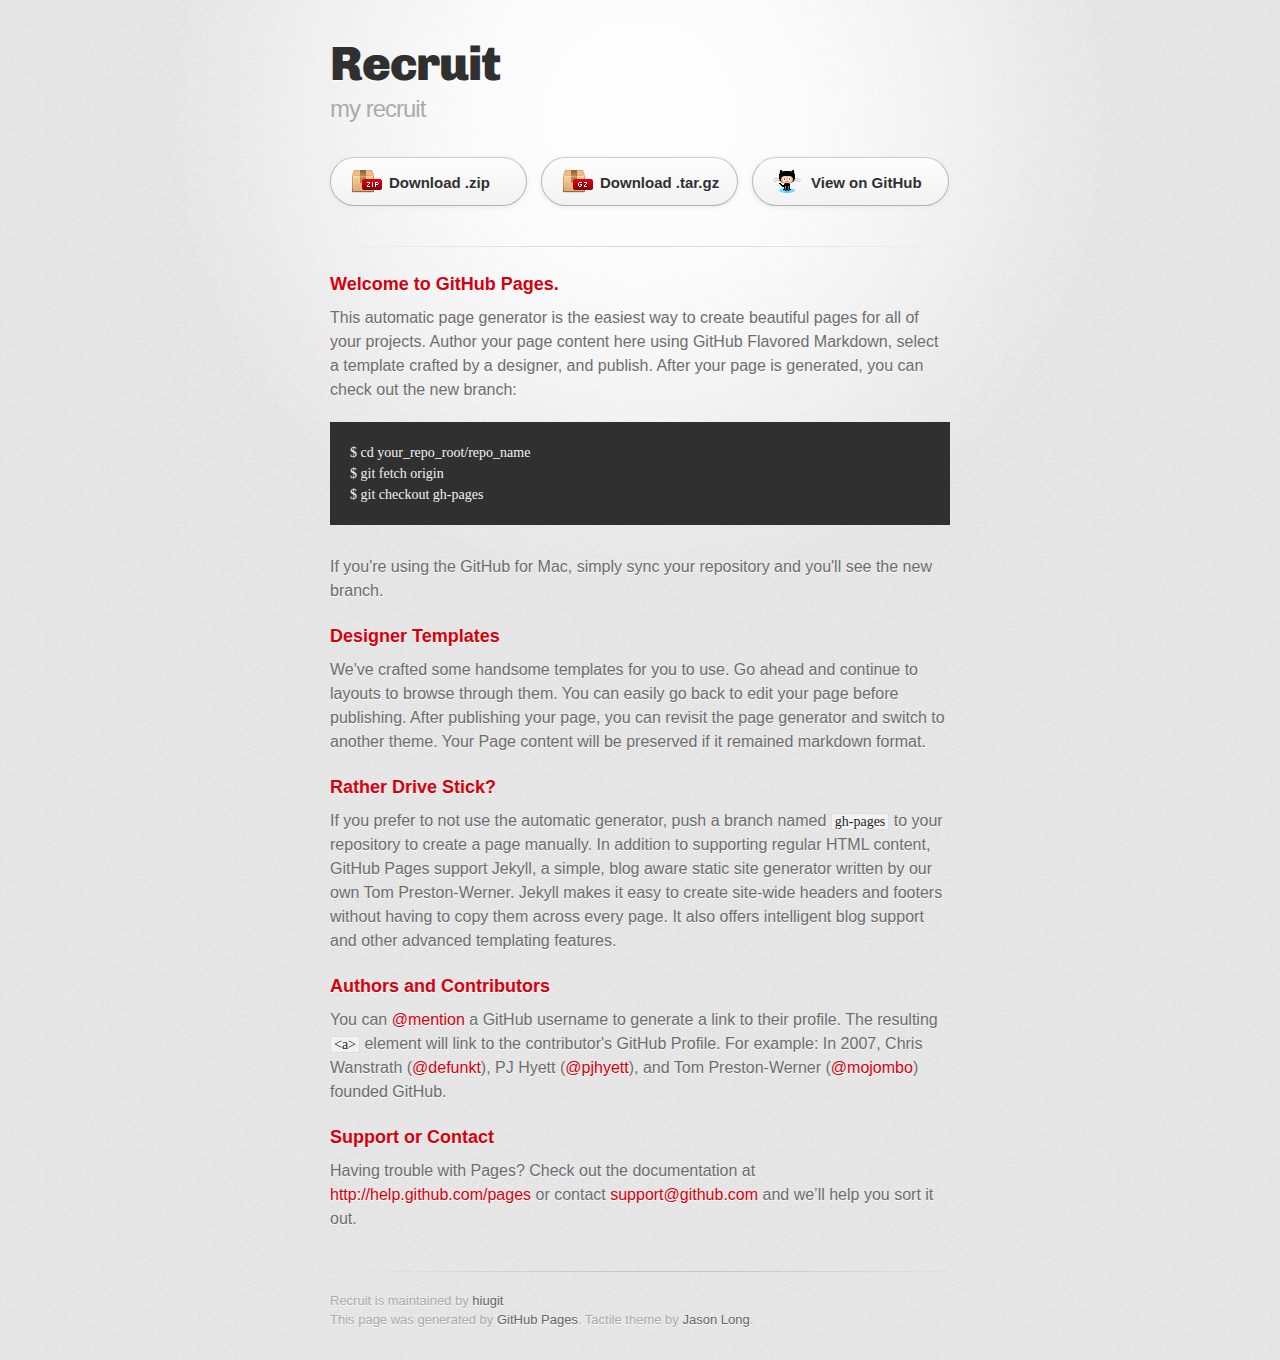
<file: index.html>
<!DOCTYPE html>
<html>
  <head>
    <meta charset='utf-8'>
    <meta http-equiv="X-UA-Compatible" content="chrome=1">
    <link href='https://fonts.googleapis.com/css?family=Chivo:900' rel='stylesheet' type='text/css'>
    <link rel="stylesheet" type="text/css" href="stylesheets/stylesheet.css" media="screen" />
    <link rel="stylesheet" type="text/css" href="stylesheets/pygment_trac.css" media="screen" />
    <link rel="stylesheet" type="text/css" href="stylesheets/print.css" media="print" />
    <!--[if lt IE 9]>
    <script src="//html5shiv.googlecode.com/svn/trunk/html5.js"></script>
    <![endif]-->
    <title>Recruit by hiugit</title>
  </head>

  <body>
    <div id="container">
      <div class="inner">

        <header>
          <h1>Recruit</h1>
          <h2>my recruit</h2>
        </header>

        <section id="downloads" class="clearfix">
          <a href="https://github.com/hiugit/recruit/zipball/master" id="download-zip" class="button"><span>Download .zip</span></a>
          <a href="https://github.com/hiugit/recruit/tarball/master" id="download-tar-gz" class="button"><span>Download .tar.gz</span></a>
          <a href="https://github.com/hiugit/recruit" id="view-on-github" class="button"><span>View on GitHub</span></a>
        </section>

        <hr>

        <section id="main_content">
          <h3>
<a name="welcome-to-github-pages" class="anchor" href="#welcome-to-github-pages"><span class="octicon octicon-link"></span></a>Welcome to GitHub Pages.</h3>

<p>This automatic page generator is the easiest way to create beautiful pages for all of your projects. Author your page content here using GitHub Flavored Markdown, select a template crafted by a designer, and publish. After your page is generated, you can check out the new branch:</p>

<pre><code>$ cd your_repo_root/repo_name
$ git fetch origin
$ git checkout gh-pages
</code></pre>

<p>If you're using the GitHub for Mac, simply sync your repository and you'll see the new branch.</p>

<h3>
<a name="designer-templates" class="anchor" href="#designer-templates"><span class="octicon octicon-link"></span></a>Designer Templates</h3>

<p>We've crafted some handsome templates for you to use. Go ahead and continue to layouts to browse through them. You can easily go back to edit your page before publishing. After publishing your page, you can revisit the page generator and switch to another theme. Your Page content will be preserved if it remained markdown format.</p>

<h3>
<a name="rather-drive-stick" class="anchor" href="#rather-drive-stick"><span class="octicon octicon-link"></span></a>Rather Drive Stick?</h3>

<p>If you prefer to not use the automatic generator, push a branch named <code>gh-pages</code> to your repository to create a page manually. In addition to supporting regular HTML content, GitHub Pages support Jekyll, a simple, blog aware static site generator written by our own Tom Preston-Werner. Jekyll makes it easy to create site-wide headers and footers without having to copy them across every page. It also offers intelligent blog support and other advanced templating features.</p>

<h3>
<a name="authors-and-contributors" class="anchor" href="#authors-and-contributors"><span class="octicon octicon-link"></span></a>Authors and Contributors</h3>

<p>You can <a href="https://github.com/blog/821" class="user-mention">@mention</a> a GitHub username to generate a link to their profile. The resulting <code>&lt;a&gt;</code> element will link to the contributor's GitHub Profile. For example: In 2007, Chris Wanstrath (<a href="https://github.com/defunkt" class="user-mention">@defunkt</a>), PJ Hyett (<a href="https://github.com/pjhyett" class="user-mention">@pjhyett</a>), and Tom Preston-Werner (<a href="https://github.com/mojombo" class="user-mention">@mojombo</a>) founded GitHub.</p>

<h3>
<a name="support-or-contact" class="anchor" href="#support-or-contact"><span class="octicon octicon-link"></span></a>Support or Contact</h3>

<p>Having trouble with Pages? Check out the documentation at <a href="http://help.github.com/pages">http://help.github.com/pages</a> or contact <a href="mailto:support@github.com">support@github.com</a> and we’ll help you sort it out.</p>
        </section>

        <footer>
          Recruit is maintained by <a href="https://github.com/hiugit">hiugit</a><br>
          This page was generated by <a href="http://pages.github.com">GitHub Pages</a>. Tactile theme by <a href="https://twitter.com/jasonlong">Jason Long</a>.
        </footer>

        
      </div>
    </div>
  </body>
</html>
</file>
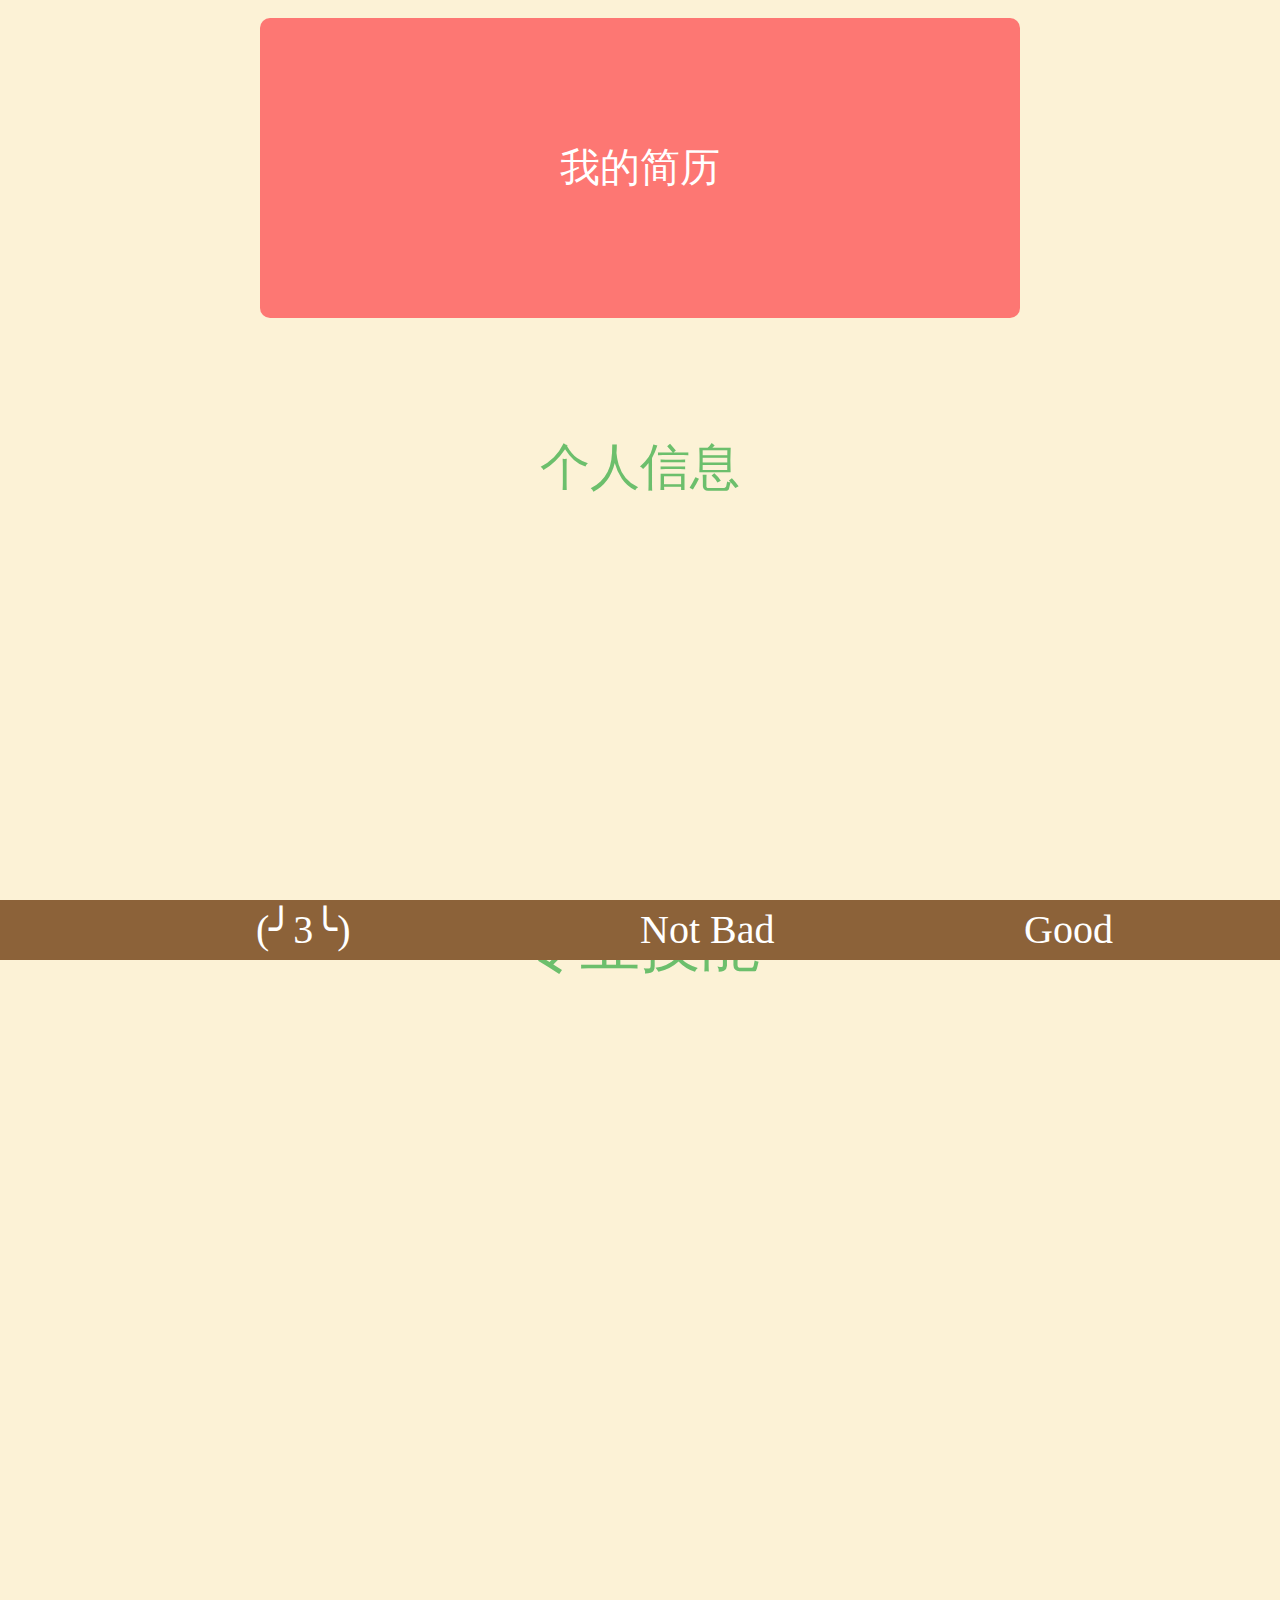
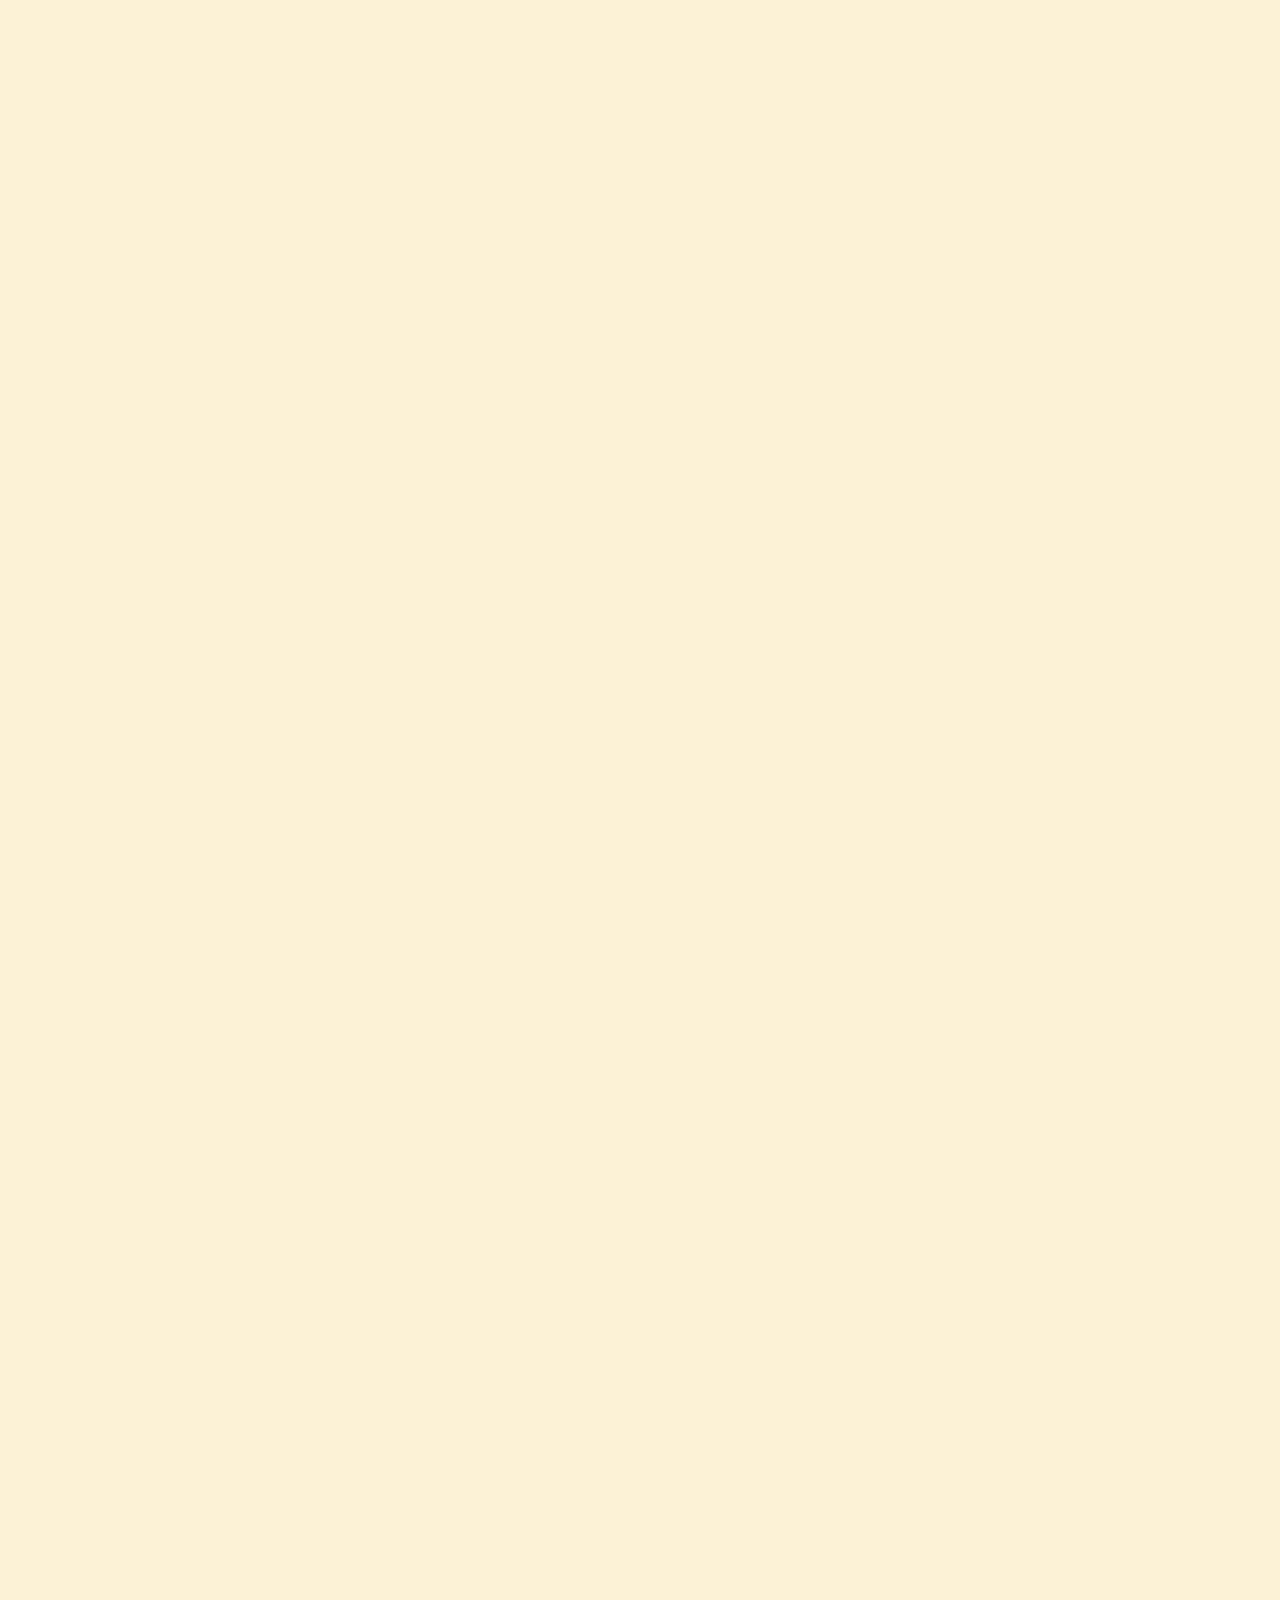
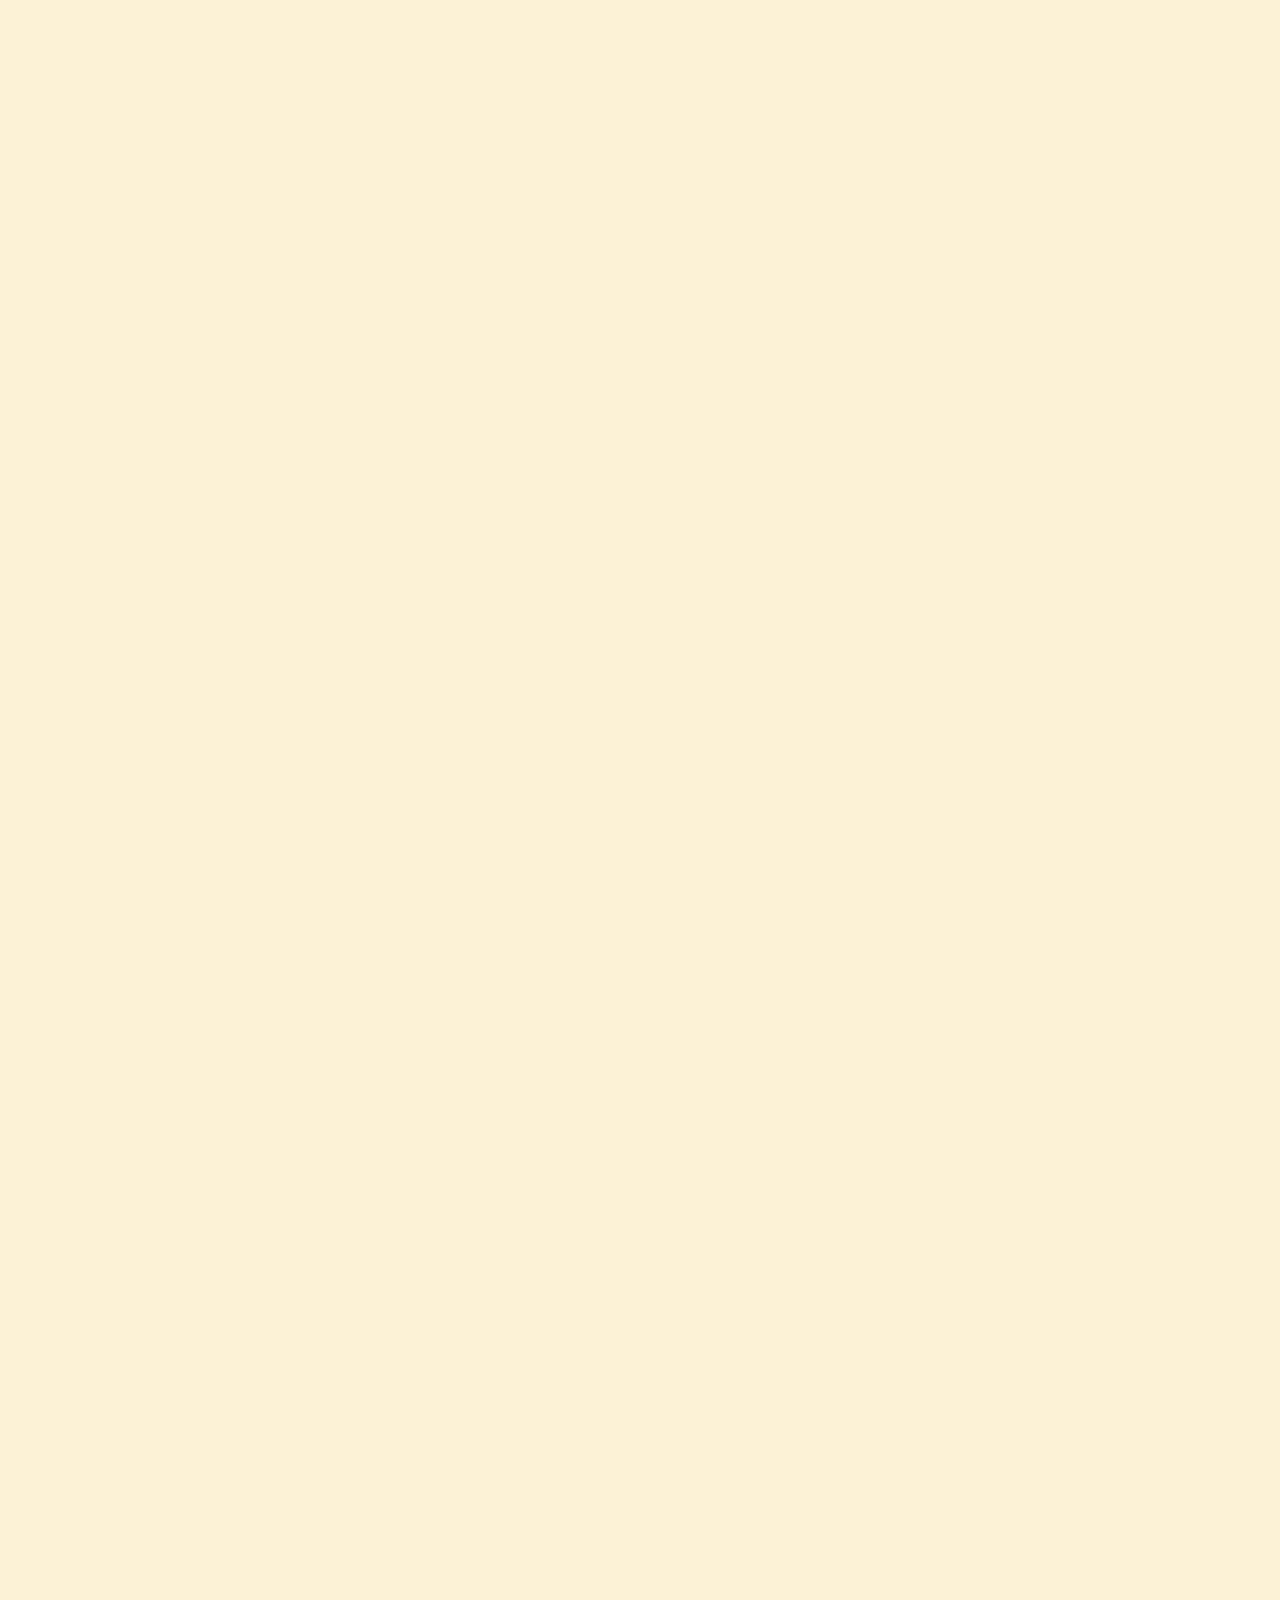
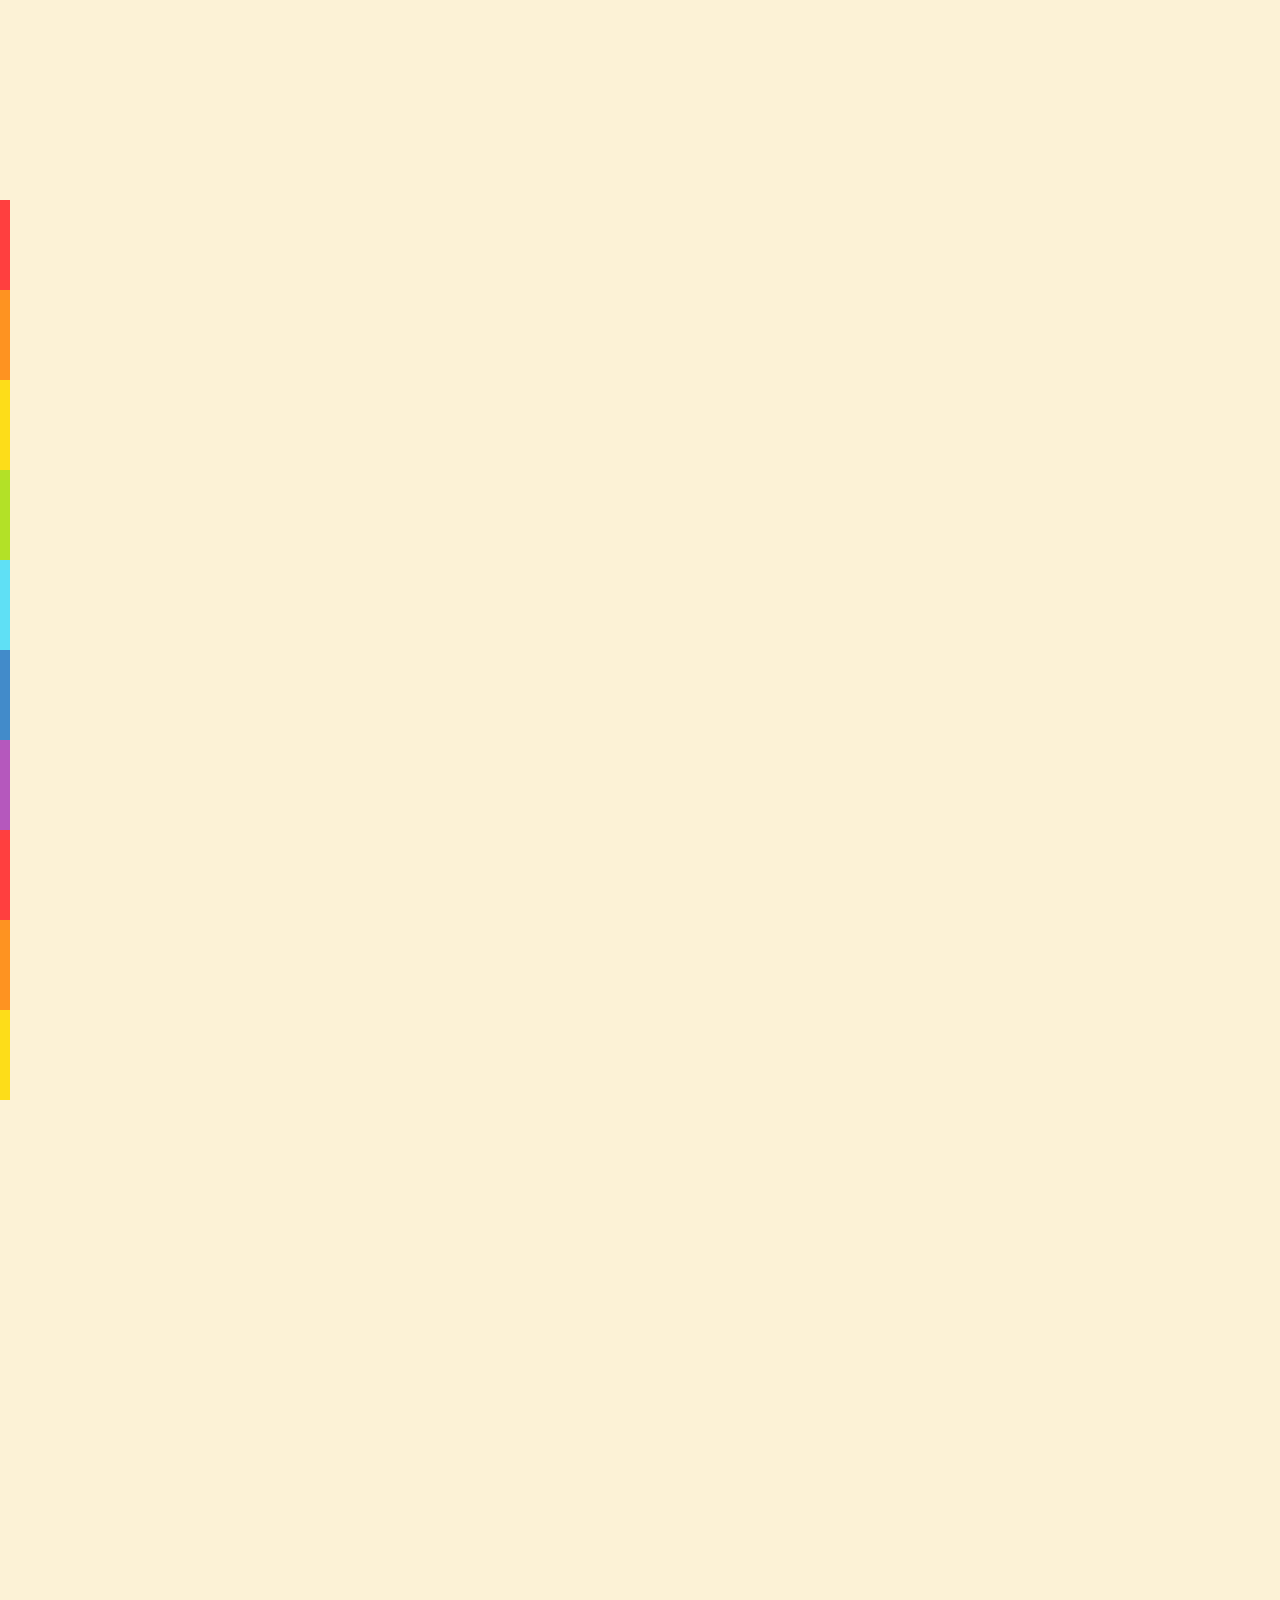
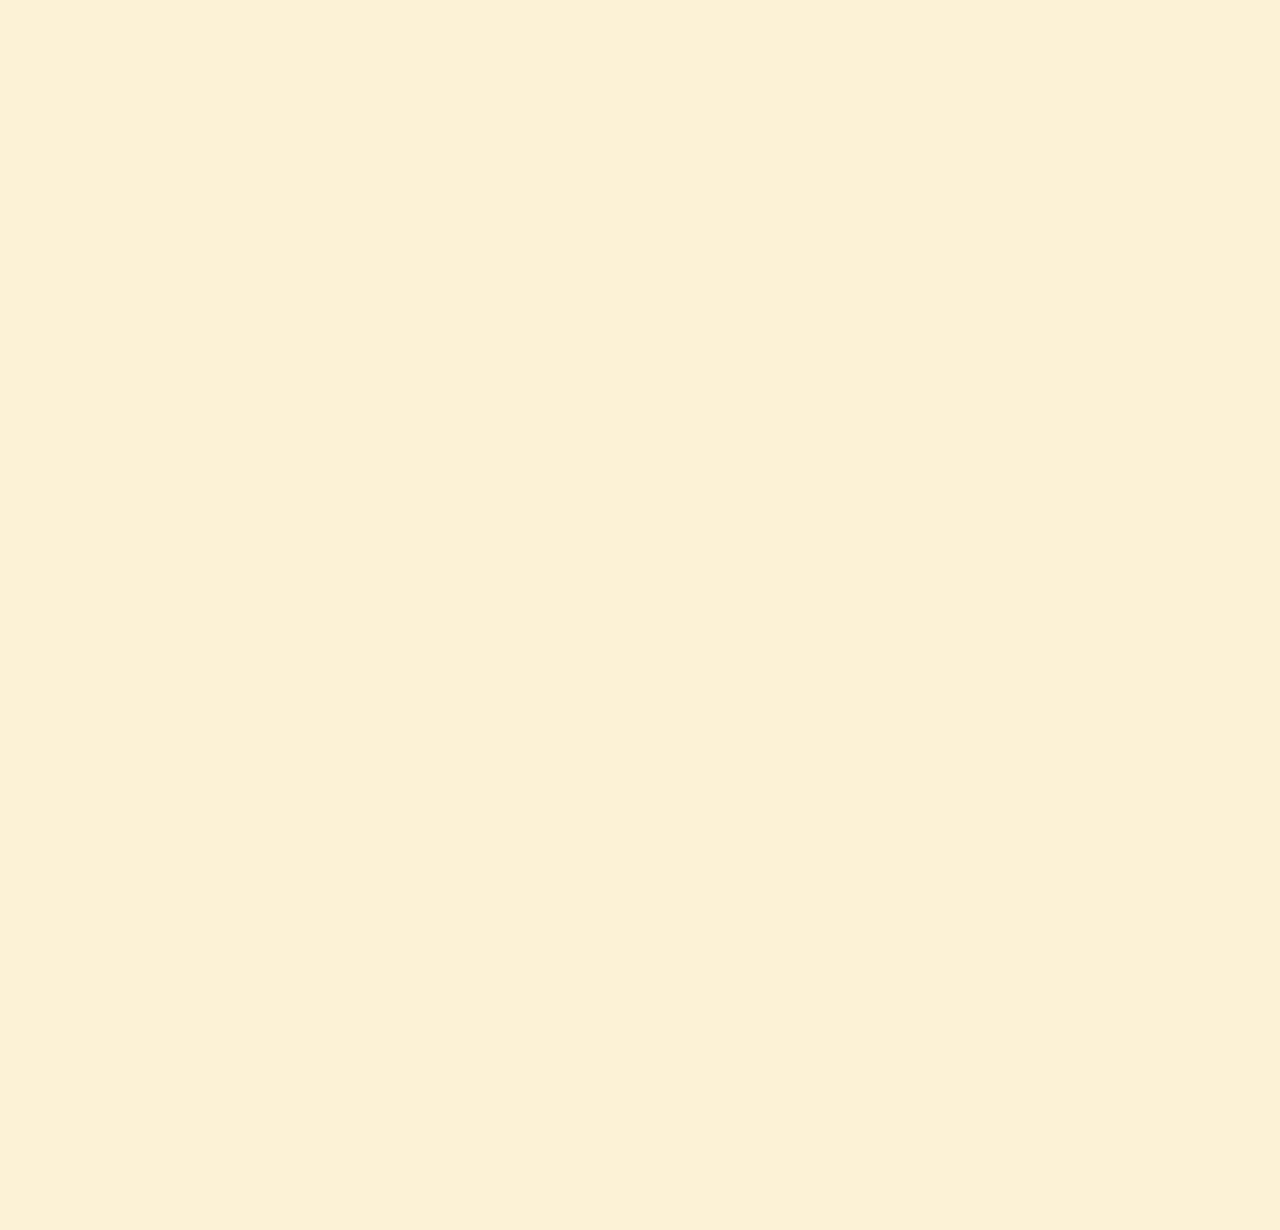
<file: jianli/jianli.html>
<!doctype html>
<html lang="en">
<head>
	<meta charset="UTF-8">
	<title>recruit</title>
<link rel="stylesheet" href="reset.css">
<style>
body { background: #FCF2D6; padding: 0 0 30px 0; }
a { text-decoration: none; }
.space { height: 1000px; }
.fixed { position: fixed; left: 0; right: 0; }
.fsz0 { font-size: 0; }
.vTop { vertical-align: top; }
.lighter { opacity: .5; }



/* 面板 */
#panel { top: 2%; margin: 0 auto; width: 760px; height: 300px; line-height: 300px; text-align: center; border-radius: 10px; background: #FD7773; font-size: 40px; font-family: "方正稚艺简体", "微软雅黑", "黑体", "宋体"; color: #fff; }
#panel:hover {
	background: #FF5E52;
}
/* 个人信息 */
#infoText { position: absolute; top: 430px; width: 100%; text-align: center; font-size: 50px; font-family: '方正稚艺简体','Microsoft YaHei', 'SimHei'; color: #6CBF6C; }
#info-1 { display: none; left: 15%; top: 10%; font-size: 30px; }
#info-1 pre { font-family: '方正稚艺简体','Microsoft YaHei', 'SimHei'; font-weight: bold; }
.consolas { font-family: 'consolas'; }

/* 技能 */
.abText { width: 100%; text-align: center; font-family: '方正稚艺简体','Microsoft YaHei', 'SimHei'; font-size: 60px; color: #6CBF6C; }
/* 技能能力条 */
#abTitle { width: 100%; text-align: center; background: #8C6239; }
#abTitle span { font-size: 40px; font-family: '方正稚艺简体','Microsoft YaHei', 'SimHei'; color: #fff; }
#bad { position: absolute;left: 20%; }
#not_bad { position: absolute;left: 50%; }
#good { position: absolute;left: 80%; }

/* 技能条 */
#abilities li { height: 90px; padding: 0 0 0 10px; overflow: hidden; text-overflow: ellipsis; white-space: nowrap; font-family: '方正稚艺简体','Microsoft YaHei', 'SimHei'; font-size: 40px; line-height: 90px; color: #fff; cursor: default; }
#abilities #ab-1 { background: #FF3F3F; }
#abilities #ab-2 { background: #FE9321; }
#abilities #ab-3 { background: #FDDD19; }
#abilities #ab-4 { background: #B3E127; }
#abilities #ab-5 { background: #5FE0F5; }
#abilities #ab-6 { background: #428BCA; }
#abilities #ab-7 { background: #B558BD; }
#abilities #ab-8 { background: #FF3F3F; }
#abilities #ab-9 { background: #FE9321; }
#abilities #ab-10 { background: #FDDD19; }

/* more */
#more { margin: 0 auto; width: 960px; }
#more div {
	vertical-align: top; 
	display: inline-block;
	width: 33%;
	height: 200px;
	line-height: 200px;
	text-align: center;
	font-size: 40px;
	font-family: '方正稚艺简体','Microsoft YaHei', 'SimHei';
	-webkit-transition: all .5s ease 0;
	-moz-transition: all .5s ease 0;
	transition: all .5s ease 0;
}
#more div:hover { line-height: 180px; }
#more a { display: block; color: #FAAD3A; cursor: pointer; }
#more a:hover { color: #FF8000; }
/* 调试条 */
#conInfo { position: fixed; left: 0; top: 0; }
</style>
</head>
<body>
	<p class="space"><!-- height: 1000px --></p>
	<p class="space"><!-- height: 1000px --></p>
	<p class="space"><!-- height: 1000px --></p>
	<p class="space"><!-- height: 1000px --></p>
	<p class="space"><!-- height: 1000px --></p>
	

	<!-- 面板 -->
	<div id="panel" class="fixed" data-0="transform:rotate(0deg); transform-origin:50% 0; opacity:1;"
								data-_panel-500="transform:rotate(180deg); transform-origin:50% 0; opacity:0;"
								data-_panel-500-end=""
								data-end="transform:rotate(360deg); transform-origin:50% 0; opacity:1;">
		我的简历
	</div>
	
	<!-- 个人信息 -->
	<div id="infoText">
		个人信息<br>
		<div id="arrow">↓</div>
	</div>

	<div id="info-1" class="info fixed" data-_info="display:block; transform:scale(0) rotate(0deg); opacity:0;"
									data-_info-700="display:block; transform:scale(1) rotate(1440deg); opacity:1;" 
									data-_info-1600=""
									data-_info-1900='display:none; transform:scale(4) rotate(2880deg); opacity:0;'>
		<pre>
姓名：沈瑾宇		性别：男

出生日期：<span class="consolas">1992-12-09</span>	居住地：广州从化

就读院校：广州大学华软软件学院

专业：软件工程软件开发方向

联系方式：Tel <span class='consolas'>18825195540</span>		Email <span class="consolas">2418488386@qq.com</span>
		</pre>
	</div>
	

	<!-- 技能 -->
	<div class="abText fixed" data-_ab="display:block; top:100%;"
						data-_ab-700="top:20%"
						data-_ab-1500
						data-_ab-2500="display:none; top:-100%;">
		专业技能
	</div>
	<div class="abText fixed" data-0='display:none;' data-_ab-800='display:block;top:25%;' data-_ab-1500='display:none;'>.</div>
	<div class="abText fixed" data-0='display:none;' data-_ab-950='display:block;top:30%;' data-_ab-1500='display:none;'>.</div>
	<div class="abText fixed" data-0='display:none;' data-_ab-1100='display:block;top:35%;' data-_ab-1500='display:none;'>.</div>
	<div class="abText fixed" data-0='display:none;' data-_ab-1250='display:block;top:40%;' data-_ab-1500='display:none;'>.</div>
	<div class="abText fixed" data-0='display:none;' data-_ab-1400='display:block;top:45%;' data-_ab-1500='display:none;'>.</div>

	<!-- 技能能力条 -->
	<div id="abTitle" class="fixed" data-_ab-1100="display:block; top:100%; opacity:1"
									data-_ab-2400="top:0"
									data-4947
									data-4948='opacity:.5'
									data-5866
									data-_ab-4500="display:none; opacity:0;">
		<span id="bad" class='evl'>(╯3╰)</span>
		<span id="not_bad" class='evl'>Not Bad</span>
		<span id="good" class='evl'>Good</span>
		<span>&nbsp;</span>
	</div>

	<!-- 技能条 -->
	<ul id="abilities">
		<li id='ab-1' data-bottom-top='width:0%' data-center-center='width:100%' >
			熟悉盒子模型，熟练使用div+css进行页面排版
		</li>
		<li id='ab-2' data-bottom-top='width:0%' data-center-center='width:100%'>
			对组织css有一定心得，了解reset, hack, sprite
		</li>
		<li id='ab-3' data-bottom-top='width:0%' data-center-center='width:50%'>
			解决过不同浏览器样式兼容问题
		</li>
		<li id='ab-4' data-bottom-top='width:0%' data-center-center='width:70%'>
			熟悉常用DOM操作，事件监听机制
		</li>
		<li id='ab-5' data-bottom-top='width:0%' data-center-center='width:50%'>
			掌握ajax常用操作，JS跨域
		</li>
		<li id='ab-6' data-bottom-top='width:0%' data-center-center='width:40%'>
			能写出面向对象风格的js代码
		</li>
		<li id='ab-7' data-bottom-top='width:0%' data-center-center='width:70%'>
			熟练使用jquery, 接触过mootools
		</li>
		<li id='ab-8' data-bottom-top='width:0%' data-center-center='width:30%'>
			使用过audioAPI和canvasAPI, 使用过css3动画
		</li>
		<li id='ab-9' data-bottom-top='width:0%' data-center-center='width:100%'>
			熟练使用fireworks切图，sublime编写代码，开发者工具调试
		</li>
		<li id='ab-10' data-bottom-top='width:0%' data-center-center='width:70%'>
			学习过java，php等服务器端语言, 英语6级
		</li>
	</ul>


	<!-- 更多 -->
	<div id="more" class='fixed fsz0' data-start='display:none;opacity:0;top:100%' data-400-end data-100-end='display:block;opacity:0;' data-end='opacity:1;top:60%;'>
		<div id="paper-recruit"><a href="">表格简历</a></div>
		<div id="myDemo"><a href="">我的demo</a></div>
		<div id="up"><a href="" onclick="goTop();return false;">再看一遍</a></div>
	</div>

	<!-- 调试条 -->
	<span id='conInfo'></span>

<script src='skrollr.min.js'></script>
<script src='goTop.js'></script>
<script>
function log(info){ console.log(info); }
function $(selector){ return document.querySelector(selector); }
</script>
<script>

/*决定什么时候出现*/
skrollr.init({
	constants: {
		panel: 0,
		info: 500,
		ab: 2200
	}
});

(function(){
	var panel = document.getElementById('panel'),
		abTitle = document.getElementById('abTitle'),
		conInfo = document.getElementById('conInfo'),
		arrow = document.getElementById('arrow');
	window.onscroll = function(){
		/*兼容FF IE Chrome*/
		var scrollTop = document.body.scrollTop + document.documentElement.scrollTop;
		scrollTop>=1591 ? panel.innerHTML='求职意向: web前端开发实习' : panel.innerHTML='我的简历';
		conInfo.innerHTML = scrollTop;
		log(scrollTop);
	}

	/*面板事件：提示开启平滑滚动*/
	panel.onmouseover = function(){
		this.innerHTML.indexOf('我的简历')!=-1 && (this.innerHTML='开启平滑滚动效果更佳');
	};
	panel.onmouseout = function(){
		this.innerHTML='我的简历';
	};

	/*下拉箭头闪烁*/
	setInterval(function(){
		var exist = arrow.innerHTML;
		exist ? arrow.innerHTML = '' : arrow.innerHTML = '↓';
	}, 600);
})();
</script>
</body>
</html>
</file>
<file: stylesheets/pygment_trac.css>
.highlight  { background: #ffffff; }
.highlight .c { color: #999988; font-style: italic } /* Comment */
.highlight .err { color: #a61717; background-color: #e3d2d2 } /* Error */
.highlight .k { font-weight: bold } /* Keyword */
.highlight .o { font-weight: bold } /* Operator */
.highlight .cm { color: #999988; font-style: italic } /* Comment.Multiline */
.highlight .cp { color: #999999; font-weight: bold } /* Comment.Preproc */
.highlight .c1 { color: #999988; font-style: italic } /* Comment.Single */
.highlight .cs { color: #999999; font-weight: bold; font-style: italic } /* Comment.Special */
.highlight .gd { color: #000000; background-color: #ffdddd } /* Generic.Deleted */
.highlight .gd .x { color: #000000; background-color: #ffaaaa } /* Generic.Deleted.Specific */
.highlight .ge { font-style: italic } /* Generic.Emph */
.highlight .gr { color: #aa0000 } /* Generic.Error */
.highlight .gh { color: #999999 } /* Generic.Heading */
.highlight .gi { color: #000000; background-color: #ddffdd } /* Generic.Inserted */
.highlight .gi .x { color: #000000; background-color: #aaffaa } /* Generic.Inserted.Specific */
.highlight .go { color: #888888 } /* Generic.Output */
.highlight .gp { color: #555555 } /* Generic.Prompt */
.highlight .gs { font-weight: bold } /* Generic.Strong */
.highlight .gu { color: #800080; font-weight: bold; } /* Generic.Subheading */
.highlight .gt { color: #aa0000 } /* Generic.Traceback */
.highlight .kc { font-weight: bold } /* Keyword.Constant */
.highlight .kd { font-weight: bold } /* Keyword.Declaration */
.highlight .kn { font-weight: bold } /* Keyword.Namespace */
.highlight .kp { font-weight: bold } /* Keyword.Pseudo */
.highlight .kr { font-weight: bold } /* Keyword.Reserved */
.highlight .kt { color: #445588; font-weight: bold } /* Keyword.Type */
.highlight .m { color: #009999 } /* Literal.Number */
.highlight .s { color: #d14 } /* Literal.String */
.highlight .na { color: #008080 } /* Name.Attribute */
.highlight .nb { color: #0086B3 } /* Name.Builtin */
.highlight .nc { color: #445588; font-weight: bold } /* Name.Class */
.highlight .no { color: #008080 } /* Name.Constant */
.highlight .ni { color: #800080 } /* Name.Entity */
.highlight .ne { color: #990000; font-weight: bold } /* Name.Exception */
.highlight .nf { color: #990000; font-weight: bold } /* Name.Function */
.highlight .nn { color: #555555 } /* Name.Namespace */
.highlight .nt { color: #000080 } /* Name.Tag */
.highlight .nv { color: #008080 } /* Name.Variable */
.highlight .ow { font-weight: bold } /* Operator.Word */
.highlight .w { color: #bbbbbb } /* Text.Whitespace */
.highlight .mf { color: #009999 } /* Literal.Number.Float */
.highlight .mh { color: #009999 } /* Literal.Number.Hex */
.highlight .mi { color: #009999 } /* Literal.Number.Integer */
.highlight .mo { color: #009999 } /* Literal.Number.Oct */
.highlight .sb { color: #d14 } /* Literal.String.Backtick */
.highlight .sc { color: #d14 } /* Literal.String.Char */
.highlight .sd { color: #d14 } /* Literal.String.Doc */
.highlight .s2 { color: #d14 } /* Literal.String.Double */
.highlight .se { color: #d14 } /* Literal.String.Escape */
.highlight .sh { color: #d14 } /* Literal.String.Heredoc */
.highlight .si { color: #d14 } /* Literal.String.Interpol */
.highlight .sx { color: #d14 } /* Literal.String.Other */
.highlight .sr { color: #009926 } /* Literal.String.Regex */
.highlight .s1 { color: #d14 } /* Literal.String.Single */
.highlight .ss { color: #990073 } /* Literal.String.Symbol */
.highlight .bp { color: #999999 } /* Name.Builtin.Pseudo */
.highlight .vc { color: #008080 } /* Name.Variable.Class */
.highlight .vg { color: #008080 } /* Name.Variable.Global */
.highlight .vi { color: #008080 } /* Name.Variable.Instance */
.highlight .il { color: #009999 } /* Literal.Number.Integer.Long */

.type-csharp .highlight .k { color: #0000FF }
.type-csharp .highlight .kt { color: #0000FF }
.type-csharp .highlight .nf { color: #000000; font-weight: normal }
.type-csharp .highlight .nc { color: #2B91AF }
.type-csharp .highlight .nn { color: #000000 }
.type-csharp .highlight .s { color: #A31515 }
.type-csharp .highlight .sc { color: #A31515 }
</file>
<file: stylesheets/print.css>
html, body, div, span, applet, object, iframe,
h1, h2, h3, h4, h5, h6, p, blockquote, pre,
a, abbr, acronym, address, big, cite, code,
del, dfn, em, img, ins, kbd, q, s, samp,
small, strike, strong, sub, sup, tt, var,
b, u, i, center,
dl, dt, dd, ol, ul, li,
fieldset, form, label, legend,
table, caption, tbody, tfoot, thead, tr, th, td,
article, aside, canvas, details, embed, 
figure, figcaption, footer, header, hgroup, 
menu, nav, output, ruby, section, summary,
time, mark, audio, video {
  margin: 0;
  padding: 0;
  border: 0;
  font-size: 100%;
  font: inherit;
  vertical-align: baseline;
}
/* HTML5 display-role reset for older browsers */
article, aside, details, figcaption, figure, 
footer, header, hgroup, menu, nav, section {
  display: block;
}
body {
  line-height: 1;
}
ol, ul {
  list-style: none;
}
blockquote, q {
  quotes: none;
}
blockquote:before, blockquote:after,
q:before, q:after {
  content: '';
  content: none;
}
table {
  border-collapse: collapse;
  border-spacing: 0;
}
body {
  font-size: 13px;
  line-height: 1.5; 
  font-family: 'Helvetica Neue', Helvetica, Arial, serif;
  color: #000;
}

a {
  color: #d5000d;
  font-weight: bold;
}

header {
  padding-top: 35px;
  padding-bottom: 10px;
}

header h1 {
  font-weight: bold;
  letter-spacing: -1px;
  font-size: 48px;
  color: #303030;
  line-height: 1.2;
}

header h2 {
  letter-spacing: -1px;
  font-size: 24px;
  color: #aaa;
  font-weight: normal;
  line-height: 1.3;
}
#downloads {
  display: none;
}
#main_content {
  padding-top: 20px;
}

code, pre {
  font-family: Monaco, "Bitstream Vera Sans Mono", "Lucida Console", Terminal;
  color: #222;
  margin-bottom: 30px;
  font-size: 12px;
}

code {
  padding: 0 3px;
}

pre {
  border: solid 1px #ddd;
  padding: 20px;
  overflow: auto;
}
pre code {
  padding: 0;
}

ul, ol, dl {
  margin-bottom: 20px;
}


/* COMMON STYLES */

table {
  width: 100%;
  border: 1px solid #ebebeb;
}

th {
  font-weight: 500;
}

td {
  border: 1px solid #ebebeb;
  text-align: center; 
  font-weight: 300;
}

form {
  background: #f2f2f2;
  padding: 20px;
  
}


/* GENERAL ELEMENT TYPE STYLES */

h1 {
  font-size: 2.8em;
} 

h2 {
  font-size: 22px;
  font-weight: bold;
  color: #303030;
  margin-bottom: 8px;
} 

h3 {
  color: #d5000d;
  font-size: 18px;
  font-weight: bold;
  margin-bottom: 8px;
} 
 
h4 {
  font-size: 16px;
  color: #303030;
  font-weight: bold;
} 

h5 {
  font-size: 1em;
  color: #303030;
} 

h6 {
  font-size: .8em;
  color: #303030;
} 

p {
  font-weight: 300;
  margin-bottom: 20px;
}
 
a {
  text-decoration: none;
}

p a {
  font-weight: 400;
}

blockquote {
  font-size: 1.6em;
  border-left: 10px solid #e9e9e9;
  margin-bottom: 20px;
  padding: 0 0 0 30px;
}

ul li {
  list-style: disc inside;
  padding-left: 20px;
}

ol li {
  list-style: decimal inside;
  padding-left: 3px;
}

dl dd {
  font-style: italic;
  font-weight: 100;
}

footer {
  margin-top: 40px;
  padding-top: 20px;
  padding-bottom: 30px;
  font-size: 13px;
  color: #aaa;
}

footer a {
  color: #666;
}

/* MISC */
.clearfix:after {
  clear: both;
  content: '.';
  display: block;
  visibility: hidden;
  height: 0;
}

.clearfix {display: inline-block;}
* html .clearfix {height: 1%;}
.clearfix {display: block;}
</file>
<file: stylesheets/stylesheet.css>
/* http://meyerweb.com/eric/tools/css/reset/ 
   v2.0 | 20110126
   License: none (public domain)
*/
html, body, div, span, applet, object, iframe,
h1, h2, h3, h4, h5, h6, p, blockquote, pre,
a, abbr, acronym, address, big, cite, code,
del, dfn, em, img, ins, kbd, q, s, samp,
small, strike, strong, sub, sup, tt, var,
b, u, i, center,
dl, dt, dd, ol, ul, li,
fieldset, form, label, legend,
table, caption, tbody, tfoot, thead, tr, th, td,
article, aside, canvas, details, embed, 
figure, figcaption, footer, header, hgroup, 
menu, nav, output, ruby, section, summary,
time, mark, audio, video {
	margin: 0;
	padding: 0;
	border: 0;
	font-size: 100%;
	font: inherit;
	vertical-align: baseline;
}
/* HTML5 display-role reset for older browsers */
article, aside, details, figcaption, figure, 
footer, header, hgroup, menu, nav, section {
	display: block;
}
body {
	line-height: 1;
}
ol, ul {
	list-style: none;
}
blockquote, q {
	quotes: none;
}
blockquote:before, blockquote:after,
q:before, q:after {
	content: '';
	content: none;
}
table {
	border-collapse: collapse;
	border-spacing: 0;
}

/* LAYOUT STYLES */
body {
  font-size: 1em;
  line-height: 1.5; 
  background: #e7e7e7 url(../images/body-bg.png) 0 0 repeat;
  font-family: 'Helvetica Neue', Helvetica, Arial, serif;
  text-shadow: 0 1px 0 rgba(255, 255, 255, 0.8);
  color: #6d6d6d;
}

a {
  color: #d5000d;
}
a:hover {
  color: #c5000c;
}

header {
  padding-top: 35px;
  padding-bottom: 25px;
}

header h1 {
  font-family: 'Chivo', 'Helvetica Neue', Helvetica, Arial, serif; font-weight: 900;
  letter-spacing: -1px;
  font-size: 48px;
  color: #303030;
  line-height: 1.2;
}

header h2 {
  letter-spacing: -1px;
  font-size: 24px;
  color: #aaa;
  font-weight: normal;
  line-height: 1.3;
}

#container {
  background: transparent url(../images/highlight-bg.jpg) 50% 0 no-repeat;
  min-height: 595px;
}

.inner {
  width: 620px;
  margin: 0 auto;
}

#container .inner img {
  max-width: 100%;
}

#downloads {
  margin-bottom: 40px;
}

a.button {
  -moz-border-radius: 30px;
  -webkit-border-radius: 30px;                     
  border-radius: 30px;
  border-top: solid 1px #cbcbcb;
  border-left: solid 1px #b7b7b7;
  border-right: solid 1px #b7b7b7;
  border-bottom: solid 1px #b3b3b3;
  color: #303030;
  line-height: 25px;
  font-weight: bold;
  font-size: 15px;
  padding: 12px 8px 12px 8px;
  display: block;
  float: left;
  width: 179px;
  margin-right: 14px;  
  background: #fdfdfd; /* Old browsers */
  background: -moz-linear-gradient(top,  #fdfdfd 0%, #f2f2f2 100%); /* FF3.6+ */
  background: -webkit-gradient(linear, left top, left bottom, color-stop(0%,#fdfdfd), color-stop(100%,#f2f2f2)); /* Chrome,Safari4+ */
  background: -webkit-linear-gradient(top,  #fdfdfd 0%,#f2f2f2 100%); /* Chrome10+,Safari5.1+ */
  background: -o-linear-gradient(top,  #fdfdfd 0%,#f2f2f2 100%); /* Opera 11.10+ */
  background: -ms-linear-gradient(top,  #fdfdfd 0%,#f2f2f2 100%); /* IE10+ */
  background: linear-gradient(top,  #fdfdfd 0%,#f2f2f2 100%); /* W3C */
  filter: progid:DXImageTransform.Microsoft.gradient( startColorstr='#fdfdfd', endColorstr='#f2f2f2',GradientType=0 ); /* IE6-9 */
  -webkit-box-shadow: 10px 10px 5px #888;
  -moz-box-shadow: 10px 10px 5px #888;
  box-shadow: 0px 1px 5px #e8e8e8;
}
a.button:hover {
  border-top: solid 1px #b7b7b7;
  border-left: solid 1px #b3b3b3;
  border-right: solid 1px #b3b3b3;
  border-bottom: solid 1px #b3b3b3;
  background: #fafafa; /* Old browsers */
  background: -moz-linear-gradient(top,  #fdfdfd 0%, #f6f6f6 100%); /* FF3.6+ */
  background: -webkit-gradient(linear, left top, left bottom, color-stop(0%,#fdfdfd), color-stop(100%,#f6f6f6)); /* Chrome,Safari4+ */
  background: -webkit-linear-gradient(top,  #fdfdfd 0%,#f6f6f6 100%); /* Chrome10+,Safari5.1+ */
  background: -o-linear-gradient(top,  #fdfdfd 0%,#f6f6f6 100%); /* Opera 11.10+ */
  background: -ms-linear-gradient(top,  #fdfdfd 0%,#f6f6f6 100%); /* IE10+ */
  background: linear-gradient(top,  #fdfdfd 0%,#f6f6f6, 100%); /* W3C */
  filter: progid:DXImageTransform.Microsoft.gradient( startColorstr='#fdfdfd', endColorstr='#f6f6f6',GradientType=0 ); /* IE6-9 */
}

a.button span {
  padding-left: 50px;
  display: block;
  height: 23px;
}

#download-zip span {
  background: transparent url(../images/zip-icon.png) 12px 50% no-repeat;
}
#download-tar-gz span {
  background: transparent url(../images/tar-gz-icon.png) 12px 50% no-repeat;
}
#view-on-github span {
  background: transparent url(../images/octocat-icon.png) 12px 50% no-repeat;
}
#view-on-github {
  margin-right: 0;
}

code, pre {
  font-family: Monaco, "Bitstream Vera Sans Mono", "Lucida Console", Terminal;
  color: #222;
  margin-bottom: 30px;
  font-size: 14px;
}

code {
  background-color: #f2f2f2;
  border: solid 1px #ddd;
  padding: 0 3px;
}

pre {
  padding: 20px;
  background: #303030;
  color: #f2f2f2;
  text-shadow: none;
  overflow: auto;
}
pre code {
  color: #f2f2f2;
  background-color: #303030;
  border: none;
  padding: 0;
}

ul, ol, dl {
  margin-bottom: 20px;
}


/* COMMON STYLES */

hr {
  height: 1px;
  line-height: 1px;
  margin-top: 1em;
  padding-bottom: 1em;
  border: none;
  background: transparent url('../images/hr.png') 50% 0 no-repeat;
}

strong {
  font-weight: bold;
}

em {
  font-style: italic;
}

table {
  width: 100%;
  border: 1px solid #ebebeb;
}

th {
  font-weight: 500;
}

td {
  border: 1px solid #ebebeb;
  text-align: center; 
  font-weight: 300;
}

form {
  background: #f2f2f2;
  padding: 20px;
  
}


/* GENERAL ELEMENT TYPE STYLES */

h1 {
  font-size: 32px;
} 

h2 {
  font-size: 22px;
  font-weight: bold;
  color: #303030;
  margin-bottom: 8px;
} 

h3 {
  color: #d5000d;
  font-size: 18px;
  font-weight: bold;
  margin-bottom: 8px;
} 
 
h4 {
  font-size: 16px;
  color: #303030;
  font-weight: bold;
} 

h5 {
  font-size: 1em;
  color: #303030;
} 

h6 {
  font-size: .8em;
  color: #303030;
} 

p {
  font-weight: 300;
  margin-bottom: 20px;
}
 
a {
  text-decoration: none;
}

p a {
  font-weight: 400;
}

blockquote {
  font-size: 1.6em;
  border-left: 10px solid #e9e9e9;
  margin-bottom: 20px;
  padding: 0 0 0 30px;
}

ul li {
  list-style: disc inside;
  padding-left: 20px;
}

ol li {
  list-style: decimal inside;
  padding-left: 3px;
}

dl dt {
  color: #303030;
}

footer {
  background: transparent url('../images/hr.png') 0 0 no-repeat;
  margin-top: 40px;
  padding-top: 20px;
  padding-bottom: 30px;
  font-size: 13px;
  color: #aaa;
}

footer a {
  color: #666;
}
footer a:hover {
  color: #444;
}

/* MISC */
.clearfix:after {
  clear: both;
  content: '.';
  display: block;
  visibility: hidden;
  height: 0;
}

.clearfix {display: inline-block;}
* html .clearfix {height: 1%;}
.clearfix {display: block;}

/* #Media Queries
================================================== */

/* Smaller than standard 960 (devices and browsers) */
@media only screen and (max-width: 959px) {}

/* Tablet Portrait size to standard 960 (devices and browsers) */
@media only screen and (min-width: 768px) and (max-width: 959px) {}

/* All Mobile Sizes (devices and browser) */
@media only screen and (max-width: 767px) {
  header {
    padding-top: 10px;
    padding-bottom: 10px;
  }
  #downloads {
    margin-bottom: 25px;
  }
  #download-zip, #download-tar-gz {
    display: none;
  }
  .inner {
    width: 94%;
    margin: 0 auto;
  }
}

/* Mobile Landscape Size to Tablet Portrait (devices and browsers) */
@media only screen and (min-width: 480px) and (max-width: 767px) {}

/* Mobile Portrait Size to Mobile Landscape Size (devices and browsers) */
@media only screen and (max-width: 479px) {}
</file>
